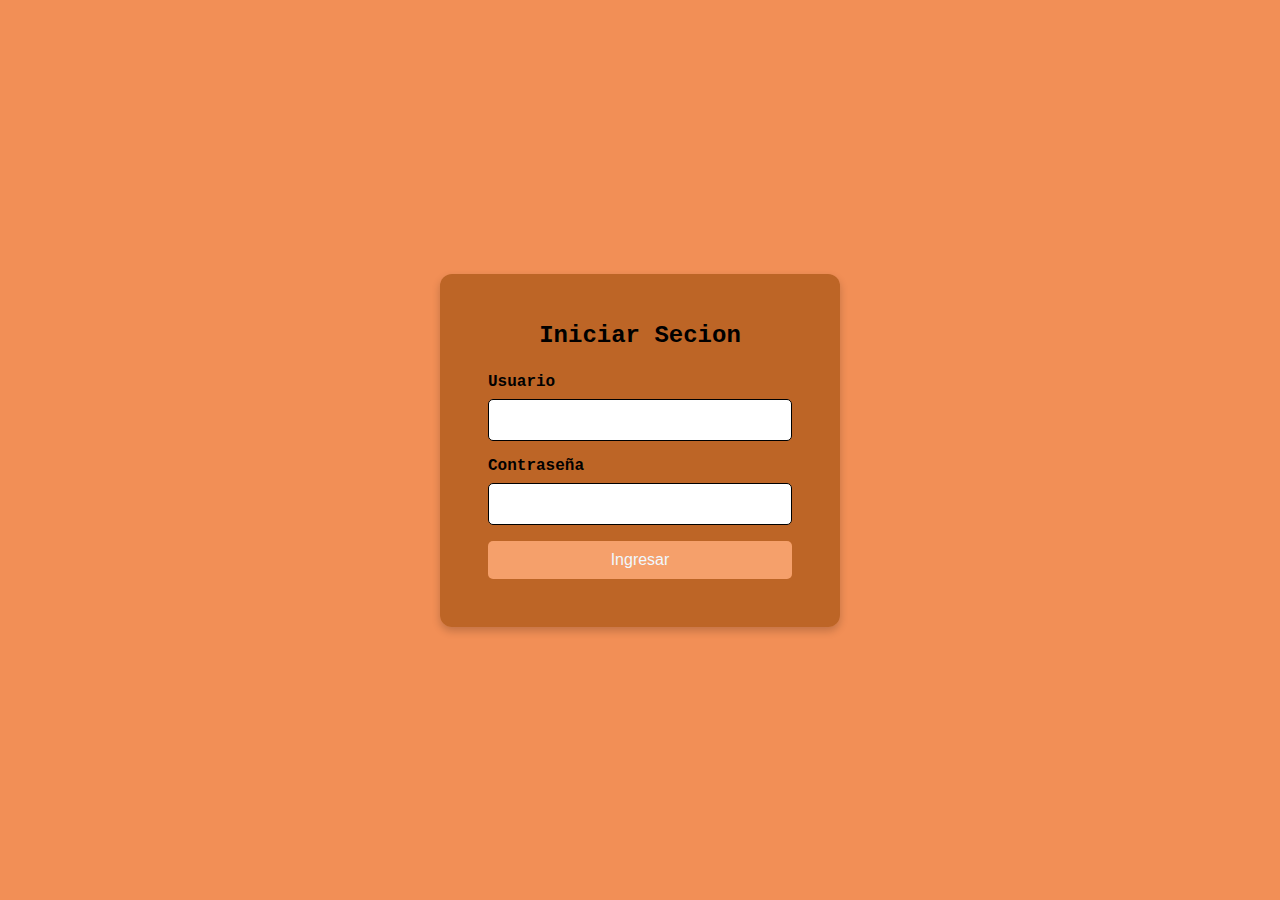
<file: index.html>
<!DOCTYPE html>
<html lang="en">
<head>
    <meta charset="UTF-8">
    <meta name="viewport" content="width=device-width, initial-scale=1.0">
    <title>Inicio de Secion</title>
    <link rel="stylesheet" href="style.css">
</head>
<body>
    <div class="login-conteiner">
        <h2>Iniciar Secion</h2>
        <form id="login-form">
            <div class="input-group">
                <label for="Username">Usuario</label>
                <input type="text" id="Username" required>
            </div>
            <div class="input-group">
             <label for="Password">Contraseña</label>
             <input type="password"id="Password" required>
            </div>
            <button type="submit">Ingresar</button>
            <p Id="error-message"></p>
        </form>
    </div>
   <script src="script.js"></script>
    
</body>
</html>
</file>
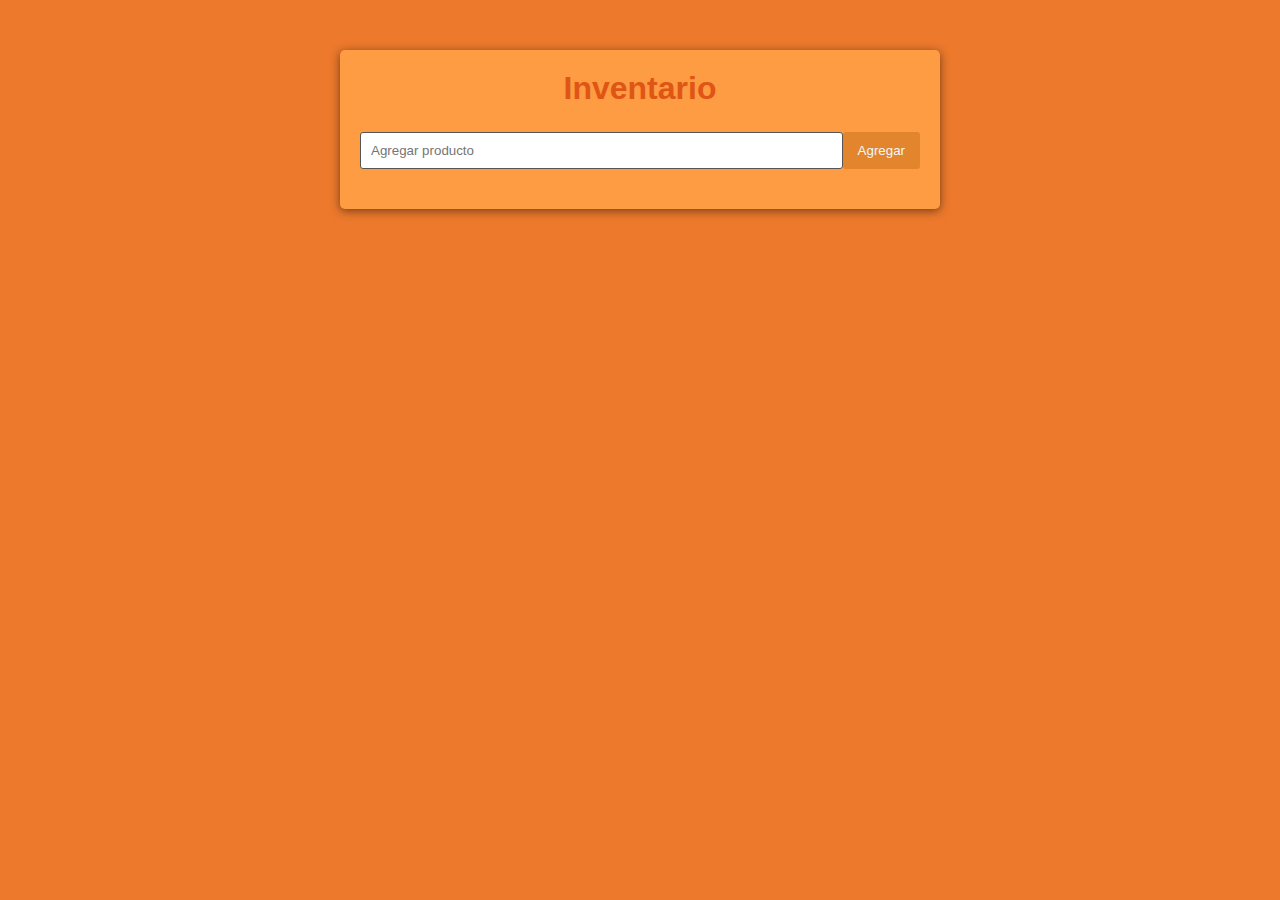
<file: CRUD/index.html>
<!DOCTYPE html>
<html lang="en">

<head>
    <meta charset="UTF-8">
    <meta name="viewport" content="width=device-width, initial-scale=1.0">
    <title>CRUD Basico</title>
    <link rel="stylesheet" href="style.css">
</head>

<body>
    <div class="container">
        <h1>Inventario</h1>
        <form id="crud-form">
        <input type="text" id="item-imput" placeholder="Agregar producto">
        <button type="submit">Agregar</button>
        </form>
        <ul id="item-list"></ul>
    </div>

</body>

</html>
</file>
<file: style.css>
* {
    box-sizing: border-box;
    margin: 0;
    padding: 0;
}

body {
    font-family: 'Courier New', Courier, monospace;
    background: #f28f56;
    display: flex;
    justify-content: center;
    align-items: center;
    height: 100vh;
}

.login-conteiner {
    background-color: rgba(160, 78, 12, 0.651);
    padding: 3em;
    width: 100%;
    max-width: 400px;
    border-radius: 12px;
    box-shadow: 0 4px 8px rgb(0, 0, 0, 0.2);
    text-align: center;
}

h2 {
    margin-bottom: 1em;
    color: rgb#434648;
}

.input-group {
    text-align: left;
    margin-bottom: 1em;
}
.input-group label{
    display: block;
    margin-bottom: 0.5em;
    font-weight: bold;
}
.input-group input{
 width: 100%;
 padding: 10px;
 border: 1px solid;
 border-radius: 5px;
 font-size: 17px;
}

button{
    width: 100%;
    padding: 10px;
    background-color: #f5a06b;
    color: aliceblue;
    border: none;
    border-radius: 5px;
    font-size: 16px;
    cursor: pointer;
    }
    button:hover{
        background-color: #792e00;
    }
</file>
<file: CRUD/style.css>
* {
    box-sizing: border-box;
    margin: 0;
    padding: 0;
}

body {
    font-family: Verdana, Geneva, Tahoma, sans-serif;
    background-color: rgb(236, 121, 44);
    color: rgb(224, 85, 21);
}

.container {
    max-width: 600px;
    margin: 50px auto;
    padding: 20px;
    background: rgb(253, 156, 66);
    border-radius: 5px;
    box-shadow: 0 2px 10px rgb(0, 0, 0, 0.5);
}

h1 {
    text-align: center;
    margin-bottom: 25px;
}

form{
    display: flex;
    justify-content: space-between;
    margin-bottom: 20px;
}

input[type="text"] {
    flex: 1;
    padding: 10px;
    border: 1px solid #555;
    border-radius: 3px;
}button{
    padding: 10px 15px;
    background-color: rgb(226, 133, 45);
    color: aliceblue;
    border: none;
    border-radius: 3px;
    cursor: pointer;
}

button:hover{
    background-color: rgb(233, 202, 164);
}
</file>
